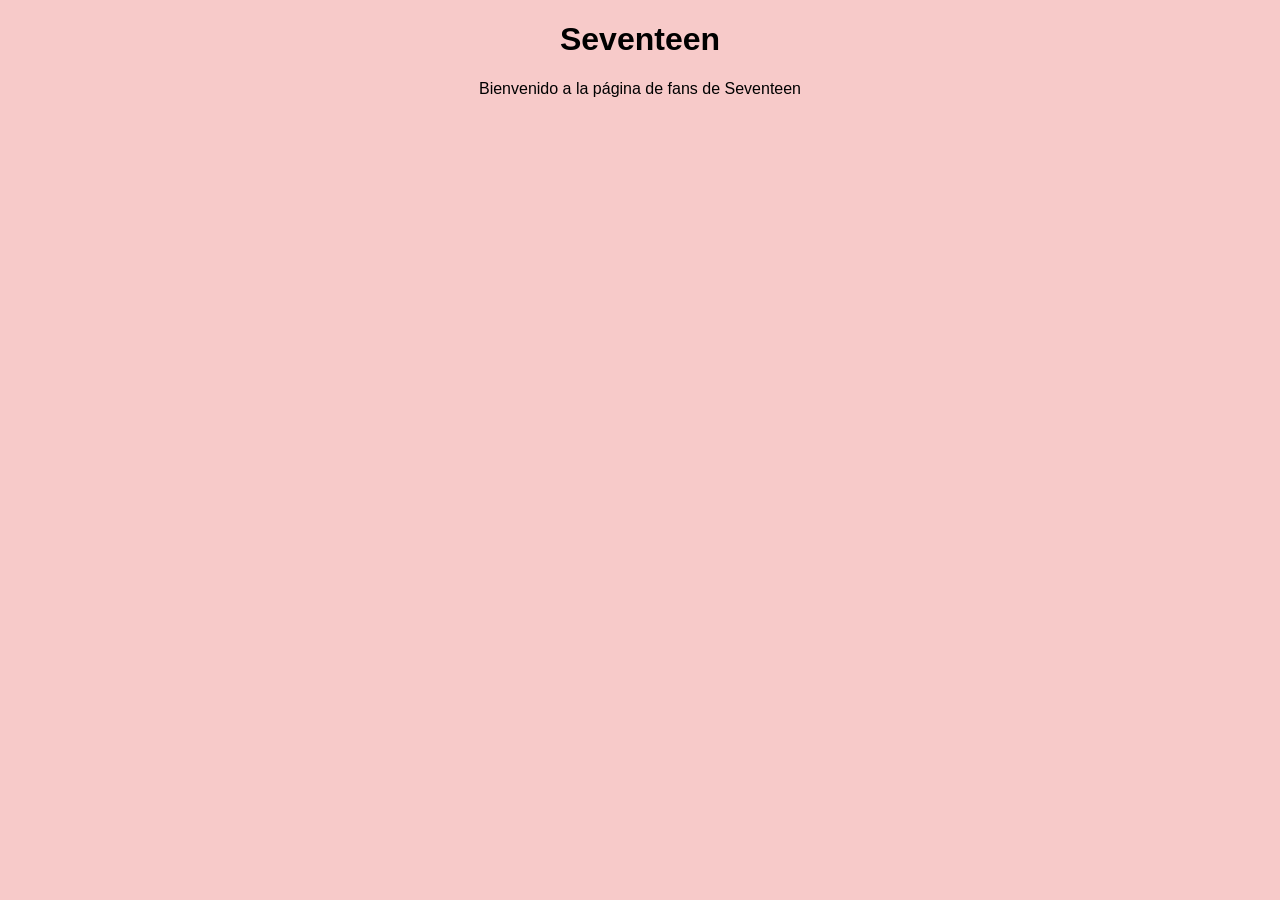
<file: index.html>
<!DOCTYPE html>
<html lang="es">
<head>
  <meta charset="UTF-8">
  <title>Seventeen Fan Page</title>
  <link rel="stylesheet" href="styles.css">
</head>
<body>
  <h1>Seventeen</h1>
  <p>Bienvenido a la página de fans de Seventeen</p>
</body>
</html>
</file>
<file: styles.css>
body {
  font-family: Arial, sans-serif;
  background-color: #f7cac9;
  text-align: center;
}
</file>
